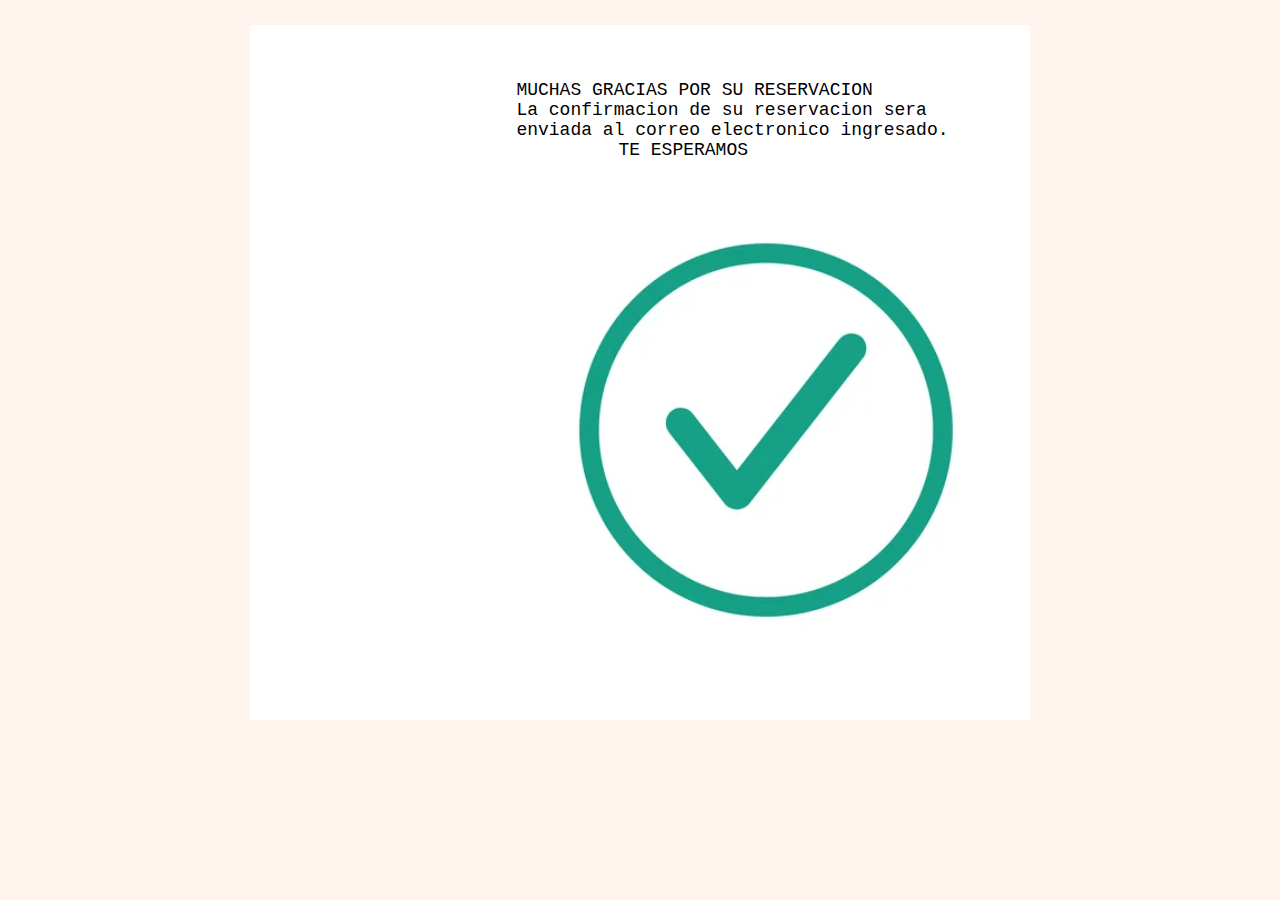
<file: reservado.html>
<!DOCTYPE html>
<html lang="en">
<head>
    <meta charset="UTF-8">
    <meta http-equiv="X-UA-Compatible" content="IE=edge">
    <meta name="viewport" content="width=device-width, initial-scale=1.0">
    <title>Hotel Luxury</title>
    <link rel="stylesheet" href="estilos.css"/>

    <pre>
       
       
        MUCHAS GRACIAS POR SU RESERVACION
        La confirmacion de su reservacion sera 
        enviada al correo electronico ingresado.
        TE ESPERAMOS

        <img src = "checkuwu.webp" alt="done" width="500" height="500" style="text-align: center;">
    </pre>

</head>
</html>
</file>
<file: estilos.css>
h1 {
    font-family: 'Lucida Sans', 'Lucida Sans Regular', 'Lucida Grande', 'Lucida Sans Unicode', Geneva, Verdana, sans-serif;
    font-size:x-large; 
    color:#000000;
    background-color: #FFEFD5;
    padding:25px;
    border:15px solid #FFDAB9;
    margin: 20px 15 px;
    text-align: center;
} pre {
    font-family:'Courier New', Courier, monospace ;
    font-size: large; 
    color:#000000;
    background-color:white;
    padding: 15px 180px;
    border:15px 180px solid #FFF5EE;
    margin: 25px 250px;
    text-align: center;  
} a:link, a:visited {
    color:#000000;
    padding: 15px 25px;
    text-align: center;
    text-decoration: none;
} * {
    margin: 0;
    padding: 0;
    box-sizing:borderbox
} body {
    background: #FFF5EE;
    overflow-x: hidden;
} .gallery-container {
    width: 80%;
    margin: 100px auto;

    display: grid;
    grid-template-columns: repeat(3,1fr);
    grid-template-rows: repeat(2,300px);
} .gallery-container .gallery-card {overflow: hidden};

.gallery-container .gallery-card a{
    width:100%;
    height:100%;
} .gallery-container .gallery-card a>img{
    width:100%;
    height:100%;
    object-fit:cover;
    transition:0.5s;
} .gallery-container .gallery-card a>img:hover{
    transform: scale(1.5) rotate(30);
} .reservas{
    height: 50px;
    display: flex;
    position: absolute;
} .reservaButton{
    background-color: #FFD700; 
} .reservaButton:hover {
    background-color: #FFFACD; 
} .links{
    padding: 0px 0px 0px 0px !important;
    margin-left: 20px;
    transition: all 300ms;
} .links:hover img {
    transform: translateY(-10px);
    opacity: 50%;
} li {
    text-align: right;
} ol {
    list-style: none;
    display: grid;
    grid-template-columns: repeat(7, 1fr);
} .day-name {
    background-color: #FFE4B5;
    font-weight: bold;
    text-align: center;
} .first-day {
    grid-column-start: 3;
} button {
    width: 80px;
    background-color: #FAEBD7;
} card {
    text-align: center;
} .checkmark {
    text-align: center;
}h3{
    text-align: center;
} .form-register {
width: 400px;
background: #24303c;
padding: 30px;
margin: auto;
margin-top: 100px;
border-radius: 4px;
font-family: 'calibri';
color: white;
box-shadow: 7px 13px 37px #000;
}.form-register h4 {
font-size: 22px;
margin-bottom: 20px;
}.controls {
width: 100%;
background: #24303c;
padding: 10px;
border-radius: 4px;
margin-bottom: 16px;
border: 1px solid #1f53c5;
font-family: 'calibri';
font-size: 18px;
color: white;
}.form-register p {
height: 40px;
text-align: center;
font-size: 18px;
line-height: 40px;
}.form-register a {
color: white;
text-decoration: none;
}.form-register a:hover {
color: white;
text-decoration: underline;
}.form-register .botons {
width: 100%;
background: #1f53c5;
border: none;
padding: 12px;
color: white;
margin: 16px 0;
font-size: 16px;
}
</file>
